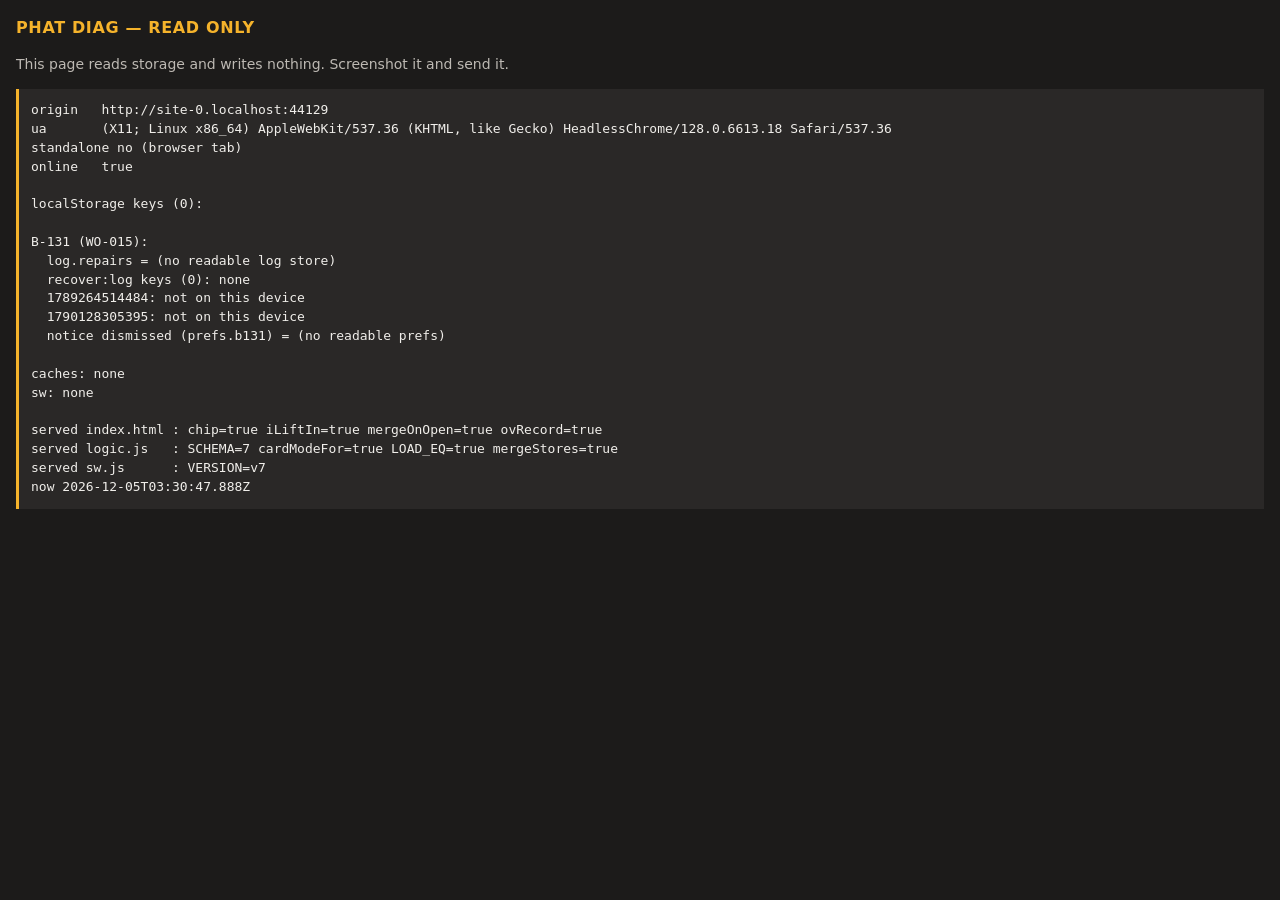
<file: diag.html>
<!doctype html>
<html lang="en"><head><meta charset="utf-8">
<meta name="viewport" content="width=device-width,initial-scale=1">
<title>Phat diag</title>
<style>
  body{margin:0;padding:16px;background:#1c1b1a;color:#f0eeea;font:14px/1.5 -apple-system,system-ui,sans-serif}
  h1{font-size:16px;margin:0 0 12px;letter-spacing:.04em;text-transform:uppercase;color:#f5b32b}
  pre{white-space:pre-wrap;word-break:break-all;background:#2a2827;padding:12px;border-left:3px solid #f5b32b;font:13px/1.45 ui-monospace,Menlo,monospace}
  p{color:#bdb9b3}
</style></head><body>
<h1>Phat diag — read only</h1>
<p>This page reads storage and writes nothing. Screenshot it and send it.</p>
<pre id="out">reading…</pre>
<script>
/* WO-011 W1. Read-only. Not in the service worker shell list.
   WO-012b: PRINTS PROGRESSIVELY. On his phone this page sat at "reading…"
   for two reasons: bbd0dcd left a raw newline inside a string literal (a
   SyntaxError, so nothing ran), and every await sat in one try - a hung
   caches.keys() / getRegistration() / fetch held every line before it.
   Now: #out is repainted after EVERY section, each await is raced against a
   4 s timeout and wrapped on its own, so a hang prints "(timed out)" and the
   rest still shows. */
(function(){
  var L=[], out=document.getElementById("out");
  function line(s){ L.push(s); }
  function show(){ out.textContent = L.join("\n"); }
  function size(v){ return v==null?0:String(v).length; }
  function within(p,ms){
    return new Promise(function(res){
      var done=false, t=setTimeout(function(){ if(!done){ done=true; res({timeout:true}); } },ms);
      Promise.resolve(p).then(function(v){ if(!done){ done=true; clearTimeout(t); res({value:v}); } },
                              function(e){ if(!done){ done=true; clearTimeout(t); res({error:e}); } });
    });
  }
  /* One section: label, a function returning a promise, a function that
     prints its value. Its own try, its own 4 s, its own repaint. */
  function section(label,run,print){
    var p; try{ p=run(); }catch(e){ line(label+": ERROR "+(e&&e.message||e)); show(); return Promise.resolve(); }
    return within(p,4000).then(function(r){
      try{
        if(r.timeout) line(label+": (timed out)");
        else if(r.error) line(label+": ERROR "+(r.error&&r.error.message||r.error));
        else print(r.value);
      }catch(e){ line(label+": ERROR "+(e&&e.message||e)); }
      show();
    });
  }
  function text(path){ return fetch(path,{cache:"no-store"}).then(function(r){ return r.text(); }); }

  /* 1. the environment - synchronous, prints at once */
  try{
    line("origin   " + location.origin);
    line("ua       " + navigator.userAgent.replace(/^Mozilla\/5\.0 /,""));
    line("standalone " + (window.navigator.standalone===true ? "yes (home-screen app)" : "no (browser tab)"));
    line("online   " + navigator.onLine);
    line("");
  }catch(e){ line("env: ERROR " + (e&&e.message||e)); }
  show();

  /* 2. localStorage keys - synchronous, prints at once */
  try{
    var keys=[]; for(var i=0;i<localStorage.length;i++){ var k=localStorage.key(i); if(/^phat/.test(k)) keys.push(k); }
    keys.sort();
    line("localStorage keys (" + keys.length + "):");
    keys.forEach(function(k){
      var v=localStorage.getItem(k); var note="";
      try{
        var j=JSON.parse(v);
        if(k==="phat:v1:log"){
          note = "  schema=" + j.schemaVersion + " sessions=" + (Array.isArray(j.sessions)?j.sessions.length:"?") + " profile=" + JSON.stringify(j.profile);
          if(Array.isArray(j.sessions)) j.sessions.forEach(function(s){ note += "\n      · " + s.id + " " + s.date + " " + s.dayId + " entries=" + (s.entries?Object.keys(s.entries).length:"?"); });
        } else if(k==="phat:v1:bw"){
          note = "  schema=" + j.schemaVersion + " entries=" + (Array.isArray(j.entries)?j.entries.length:"?");
        } else if(k==="phat:v1:draft"){
          note = "  day=" + j.dayId + " date=" + j.date + " entries=" + (j.entries?Object.keys(j.entries).length:"?") + " savedAt=" + (j.savedAt?new Date(j.savedAt).toISOString():"-");
        } else if(k==="phat:v1:prefs"){
          note = "  onboarded=" + j.onboarded + " backup=" + JSON.stringify(j.backup)
               + "\n      gym=" + JSON.stringify(j.gym)
               + "\n      merge=" + JSON.stringify(j.merge);
        } else if(/^phat:v1:recover:/.test(k)){
          var inner=null; try{ inner = j.value && typeof j.value==="object" ? j.value : (typeof j.raw==="string" ? JSON.parse(j.raw) : null); }catch(e){}
          note = "  reason=" + j.reason + " savedAt=" + (j.savedAt?new Date(j.savedAt).toISOString():"-") + (inner&&inner.sessions ? " sessions=" + inner.sessions.length : "") + (j.raw?" raw=" + String(j.raw).slice(0,80):"");
        } else if(k==="phat:auth"){
          note = "  user=" + (j.user&&j.user.email) + " expires=" + (j.expires_at?new Date(j.expires_at*1000).toISOString():"-");
        }
      }catch(e){ note = "  UNPARSEABLE: " + String(v).slice(0,120); }
      line("  " + k + "  (" + size(v) + " bytes)" + note);
    });
    line("");
  }catch(e){ line("localStorage: ERROR " + (e&&e.message||e)); line(""); }
  show();

  /* 2b. WO-015 / B-131 — the correction, read three ways so the phone and the
     server can be compared without opening a console. THROWAWAY: this block
     goes out with the pass. Synchronous, localStorage only, writes nothing.
       · the marker      log.repairs
       · the keep        every phat:v1:recover:log:* key and its timestamp
       · the numbers     d1d's four loads in both pinned sessions — the entry
                         whose loads the pass halves. Pre-fix reads
                         63/77/77/81 and 77.1/81.6/81.6/72.6; post-fix
                         31.5/38.5/38.5/40.5 and 38.6/40.8/40.8/36.3. d1b is
                         printed as its mv/n, because that row moves no load. */
  try{
    line("B-131 (WO-015):");
    var lg=null; try{ lg=JSON.parse(localStorage.getItem("phat:v1:log")); }catch(e){}
    line("  log.repairs = " + (lg ? JSON.stringify(lg.repairs) : "(no readable log store)"));
    var rk=[];
    for(var ri=0;ri<localStorage.length;ri++){
      var rkey=localStorage.key(ri);
      if(/^phat:v1:recover:log:/.test(rkey)) rk.push(rkey);
    }
    rk.sort();
    line("  recover:log keys (" + rk.length + "):" + (rk.length?"":" none"));
    rk.forEach(function(k){
      var j=null; try{ j=JSON.parse(localStorage.getItem(k)); }catch(e){}
      var at=j&&typeof j.savedAt==="number" ? new Date(j.savedAt).toISOString() : "-";
      var rawn=j&&typeof j.raw==="string" ? j.raw.length : (j&&j.value?"(value form)":"-");
      var kept=null; try{ kept = j&&typeof j.raw==="string" ? JSON.parse(j.raw) : (j&&j.value||null); }catch(e){}
      line("    " + k);
      line("      savedAt=" + at + " reason=" + (j&&j.reason!==undefined?String(j.reason):"(none - a repair keep)") +
           " rawBytes=" + rawn + " sessions=" + (kept&&Array.isArray(kept.sessions)?kept.sessions.length:"?") +
           " repairs=" + (kept?JSON.stringify(kept.repairs):"?"));
    });
    ["1789264514484","1790128305395"].forEach(function(sid){
      var s=null;
      if(lg&&Array.isArray(lg.sessions)) s=lg.sessions.filter(function(x){ return x&&String(x.id)===sid; })[0]||null;
      if(!s){ line("  " + sid + ": not on this device"); return; }
      line("  " + sid + " " + s.date + " " + s.dayId + ":");
      ["d1d","d1b"].forEach(function(ex){
        var e=s.entries&&s.entries[ex];
        if(!e){ line("    " + ex + ": no entry"); return; }
        var sets=Array.isArray(e.sets)?e.sets:[];
        line("    " + ex + " w=[" + sets.map(function(x){ return x&&x.w; }).join(", ") + "]" +
             " r=[" + sets.map(function(x){ return x&&x.r; }).join(", ") + "]" +
             " add=[" + sets.map(function(x){ return x&&x.ld?String(x.ld.add)+(x.ld.au||""):"-"; }).join(", ") + "]");
        line("      mv=" + JSON.stringify(e.mv) + " sw=" + JSON.stringify(e.sw) + " n=" + JSON.stringify(e.n));
      });
    });
    var pf=null; try{ pf=JSON.parse(localStorage.getItem("phat:v1:prefs")); }catch(e){}
    line("  notice dismissed (prefs.b131) = " + (pf?JSON.stringify(pf.b131):"(no readable prefs)"));
    line("");
  }catch(e){ line("B-131: ERROR " + (e&&e.message||e)); line(""); }
  show();

  /* 3..7 the awaited sections, one after another, each printed as it lands */
  var chain=Promise.resolve();
  chain=chain.then(function(){
    if(!window.caches){ line("caches: (no Cache API)"); show(); return; }
    var names=[];
    return section("caches",function(){ return caches.keys(); },function(ns){
      names=ns; line("caches: " + (ns.join(", ")||"none"));
    }).then(function(){
      var q=Promise.resolve();
      names.forEach(function(n){
        q=q.then(function(){ return section("  "+n,function(){ return caches.open(n).then(function(c){ return c.keys(); }); },function(reqs){ line("  " + n + " entries=" + reqs.length); }); });
      });
      return q;
    });
  });
  chain=chain.then(function(){
    if(!navigator.serviceWorker){ line("sw: (no serviceWorker)"); show(); return; }
    return section("sw",function(){ return navigator.serviceWorker.getRegistration(); },function(reg){
      line("sw: " + (reg ? (reg.active?"active":"registered, not active") + " scope=" + reg.scope : "none"));
    });
  });
  chain=chain.then(function(){ line(""); show(); });
  chain=chain.then(function(){
    return section("served index.html ",function(){ return text("index.html"); },function(idx){
      line("served index.html : chip=" + (idx.indexOf("Weight in lb")>=0) + " iLiftIn=" + (idx.indexOf("I lift in")>=0) + " mergeOnOpen=" + (idx.indexOf("mergeOnOpen")>=0) + " ovRecord=" + (idx.indexOf("migrateOverrides")>=0));
    });
  });
  chain=chain.then(function(){
    return section("served logic.js   ",function(){ return text("logic.js"); },function(lg){
      line("served logic.js   : SCHEMA=" + ((lg.match(/SCHEMA_VERSION\s*=\s*(\d+)/)||[])[1]||"?") + " cardModeFor=" + (lg.indexOf("cardModeFor")>=0) + " LOAD_EQ=" + (lg.indexOf("LOAD_EQ")>=0) + " mergeStores=" + (lg.indexOf("mergeStores")>=0));
    });
  });
  chain=chain.then(function(){
    return section("served sw.js      ",function(){ return text("sw.js"); },function(swt){
      line("served sw.js      : VERSION=" + ((swt.match(/VERSION\s*=\s*['"]([^'"]+)/)||[])[1]||"?"));
    });
  });
  chain=chain.then(function(){ line("now " + new Date().toISOString()); show(); });
  chain.catch(function(e){ line("ERROR " + (e&&e.message||e)); show(); });
})();
</script>
</body></html>
</file>
